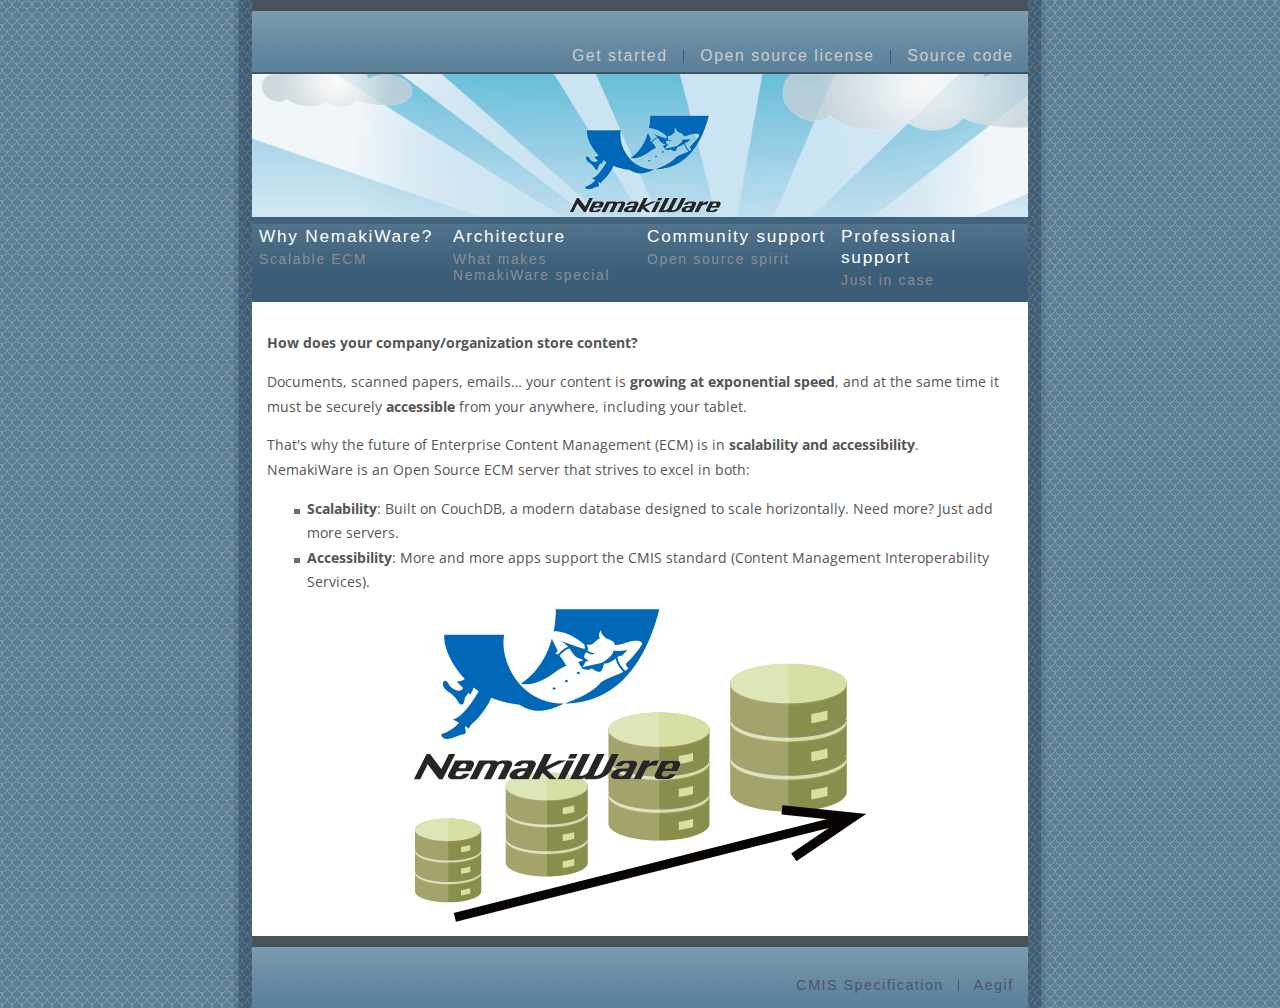
<file: index.html>
<!DOCTYPE html PUBLIC "-//W3C//DTD XHTML 1.0 Strict//EN"
    "http://www.w3.org/TR/xhtml1/DTD/xhtml1-strict.dtd">
<!-- Open source template, see http://www.oswd.org/design/preview/id/3126 -->
<html xmlns="http://www.w3.org/1999/xhtml" xml:lang="en" lang="en">

<head>

  <title>NemakiWare</title>

  <meta http-equiv="content-type" content="application/xhtml+xml; charset=UTF-8" />
  <meta name="author" content="Aegif" />
  <meta name="description" content="NemakiWare CMIS server" />
  <meta name="keywords" content="NemakiWare, CMIS, scalable, ECM, Enterprise Content Management" />
  <meta name="robots" content="index, follow" />

  <link rel="stylesheet" type="text/css" href="css/layout.css" media="all" />
  <link rel="stylesheet" type="text/css" href="css/html.css" media="all" />
  <link rel="stylesheet" type="text/css" href="http://fonts.googleapis.com/css?family=Open+Sans:300,400,400italic,600,800">
 
</head>

<body>

<!-- #content: holds all except site footer - causes footer to stick to bottom -->
<div id="content">

  <!-- #header: holds top links -->
  <div id="header" class="width">
    <ul>
      <li><a href="https://github.com/NemakiWare/NemakiWare#installation">Get started</a></li>
      <li><a href="https://github.com/NemakiWare/NemakiWare/blob/master/legal/LICENSE.txt">Open source license</a></li>
      <li><a class="last" href="https://github.com/NemakiWare/NemakiWare">Source code</a></li>
    </ul>
  </div>
  <!-- #header end -->


  <!-- #headerImg: holds the main header image or flash -->
  <div id="headerImg" class="width"></div>




<!-- #menu: the main large box site menu -->
  <div id="menu" class="width">

    <ul>
      <li>
        <a href="index.html" onfocus="blur()">
          <span class="title ">Why NemakiWare?</span>
          <span class="desc">Scalable ECM</span>        </a>      </li>
      <li>
        <a href="architecture.html" class="forum" onfocus="blur()">
          <span class="title ">Architecture</span>
          <span class="desc style3">What makes NemakiWare special</span>        </a>      </li>
      <li>
        <a href="community.html" onfocus="blur()">
          <span class="title ">Community support</span>
          <span class="desc">Open source spirit</span>
        </a>
      </li>
      <li>
        <a href="professional.html" onfocus="blur()">
          <span class="title ">Professional support</span>
          <span class="desc">Just in case</span>
        </a>
      </li>
    </ul>

  </div>
  <!-- #menu end -->



  <!-- #page: holds the page content -->
  <div id="page">


    <!-- #columns: holds the columns of the page -->
    <div id="columns" class="widthPad">


    <!-- Single column -->
    <div class="floatLeft width100">

<p>
<b>How does your company/organization store content?</b>
</p>
<p>
Documents, scanned papers, emails… your content is <b>growing at exponential speed</b>, and at the same time it must be securely <b>accessible</b> from your anywhere, including your tablet.
</p>

<p>
That's why the future of Enterprise Content Management (ECM) is in <b>scalability and accessibility</b>.<br/>
NemakiWare is an Open Source ECM server that strives to excel in both:
</p>

<ul>
<li><b>Scalability</b>: Built on CouchDB, a modern database designed to scale horizontally. Need more? Just add more servers.</li>
<li><b>Accessibility</b>: More and more apps support the CMIS standard (Content Management Interoperability Services).</li>
</ul>

<img alt="Nemakiware scalability" src="images/nemakiware_scalability.png" style="display:block;margin-left:auto;margin-right:auto"/>


    </div>
    <!-- Single column end -->

    </div>
    <!-- #columns end -->

  </div>
  <!-- #page end -->

</div>
<!-- #content end -->




<!-- #footer: holds the site footer (links) -->
<div id="footer">

  <!-- #bg: applies the site width and footer background -->
  <div id="bg" class="width">

    <ul>
      <li><a href="http://docs.oasis-open.org/cmis/CMIS/v1.0/os/cmis-spec-v1.0.html">CMIS Specification</a></li>
      <li><a class="last" href="http://www.aegif.jp">Aegif</a></li>
    </ul>

  </div>
  <!-- #bg end -->

</div>
<!-- #footer end -->

<!-- Google Analytics begin -->
<script type="text/javascript">
  var _gaq = _gaq || [];
  _gaq.push(['_setAccount', 'UA-23999853-2']);
  _gaq.push(['_trackPageview']);
  (function() {
    var ga = document.createElement('script'); ga.type =
'text/javascript'; ga.async = true;
    ga.src = ('https:' == document.location.protocol ? 'https://ssl' :
'http://www') + '.google-analytics.com/ga.js';
    var s = document.getElementsByTagName('script')[0];
s.parentNode.insertBefore(ga, s);
  })();
</script>
<!-- Google Analytics end -->

</body>

</html>
</file>
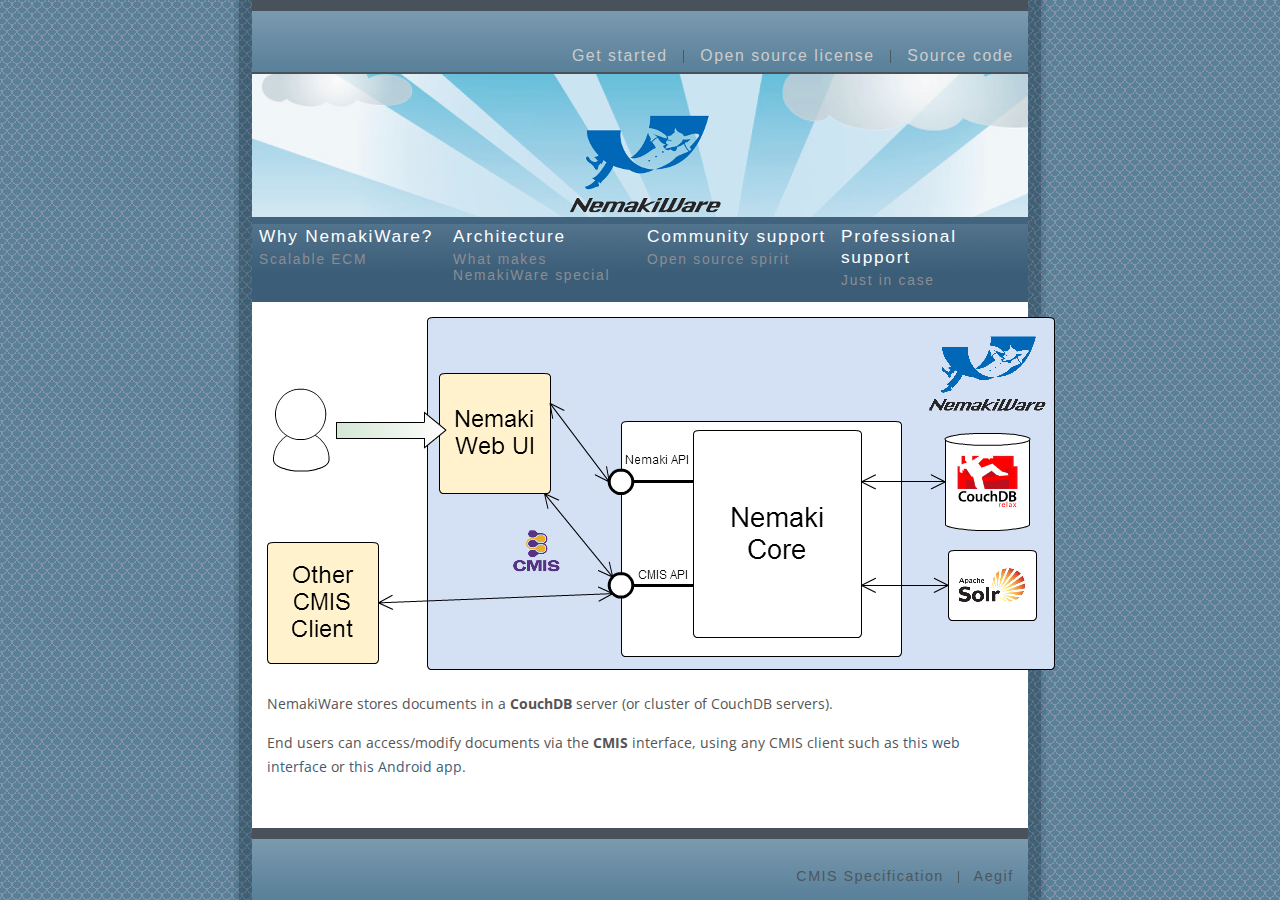
<file: architecture.html>
<!DOCTYPE html PUBLIC "-//W3C//DTD XHTML 1.0 Strict//EN"
    "http://www.w3.org/TR/xhtml1/DTD/xhtml1-strict.dtd">
<!-- Open source template, see http://www.oswd.org/design/preview/id/3126 -->
<html xmlns="http://www.w3.org/1999/xhtml" xml:lang="en" lang="en">

<head>

  <title>NemakiWare</title>

  <meta http-equiv="content-type" content="application/xhtml+xml; charset=UTF-8" />
  <meta name="author" content="Aegif" />
  <meta name="description" content="NemakiWare CMIS server" />
  <meta name="keywords" content="NemakiWare, CMIS, scalable, ECM, Enterprise Content Management" />
  <meta name="robots" content="index, follow" />

  <link rel="stylesheet" type="text/css" href="css/layout.css" media="all" />
  <link rel="stylesheet" type="text/css" href="css/html.css" media="all" />
  <link rel="stylesheet" type="text/css" href="http://fonts.googleapis.com/css?family=Open+Sans:300,400,400italic,600,800">
 
</head>

<body>

<!-- #content: holds all except site footer - causes footer to stick to bottom -->
<div id="content">

  <!-- #header: holds top links -->
  <div id="header" class="width">
    <ul>
      <li><a href="https://github.com/NemakiWare/NemakiWare#installation">Get started</a></li>
      <li><a href="https://github.com/NemakiWare/NemakiWare/blob/master/legal/LICENSE.txt">Open source license</a></li>
      <li><a class="last" href="https://github.com/NemakiWare/NemakiWare">Source code</a></li>
    </ul>
  </div>
  <!-- #header end -->


  <!-- #headerImg: holds the main header image or flash -->
  <div id="headerImg" class="width"></div>




<!-- #menu: the main large box site menu -->
  <div id="menu" class="width">

    <ul>
      <li>
        <a href="index.html" onfocus="blur()">
          <span class="title ">Why NemakiWare?</span>
          <span class="desc">Scalable ECM</span>        </a>      </li>
      <li>
        <a href="architecture.html" class="forum" onfocus="blur()">
          <span class="title ">Architecture</span>
          <span class="desc style3">What makes NemakiWare special</span>        </a>      </li>
      <li>
        <a href="community.html" onfocus="blur()">
          <span class="title ">Community support</span>
          <span class="desc">Open source spirit</span>
        </a>
      </li>
      <li>
        <a href="professional.html" onfocus="blur()">
          <span class="title ">Professional support</span>
          <span class="desc">Just in case</span>
        </a>
      </li>
    </ul>

  </div>
  <!-- #menu end -->



  <!-- #page: holds the page content -->
  <div id="page">


    <!-- #columns: holds the columns of the page -->
    <div id="columns" class="widthPad">


    <!-- Single column -->
    <div class="floatLeft width100">

<div align="center">
<img src="images/nemakiware_architecture.png" alt="NemakiWare architecture" />
</div>

<p>
NemakiWare stores documents in a <b>CouchDB</b> server (or cluster of CouchDB servers).
</p>

<p>
End users can access/modify documents via the <b>CMIS</b> interface, using any CMIS client such as <a href="http://code.google.com/p/struts2cmisexplorer/">this web interface</a> or <a href="http://code.google.com/p/android-cmis-browser/">this Android app</a>.


    </div>
    <!-- Single column end -->

    </div>
    <!-- #columns end -->

  </div>
  <!-- #page end -->

</div>
<!-- #content end -->




<!-- #footer: holds the site footer (links) -->
<div id="footer">

  <!-- #bg: applies the site width and footer background -->
  <div id="bg" class="width">

    <ul>
      <li><a href="http://docs.oasis-open.org/cmis/CMIS/v1.0/os/cmis-spec-v1.0.html">CMIS Specification</a></li>
      <li><a class="last" href="http://www.aegif.jp">Aegif</a></li>
    </ul>

  </div>
  <!-- #bg end -->

</div>
<!-- #footer end -->

<!-- Google Analytics begin -->
<script type="text/javascript">
  var _gaq = _gaq || [];
  _gaq.push(['_setAccount', 'UA-23999853-2']);
  _gaq.push(['_trackPageview']);
  (function() {
    var ga = document.createElement('script'); ga.type =
'text/javascript'; ga.async = true;
    ga.src = ('https:' == document.location.protocol ? 'https://ssl' :
'http://www') + '.google-analytics.com/ga.js';
    var s = document.getElementsByTagName('script')[0];
s.parentNode.insertBefore(ga, s);
  })();
</script>
<!-- Google Analytics end -->

</body>

</html>
</file>
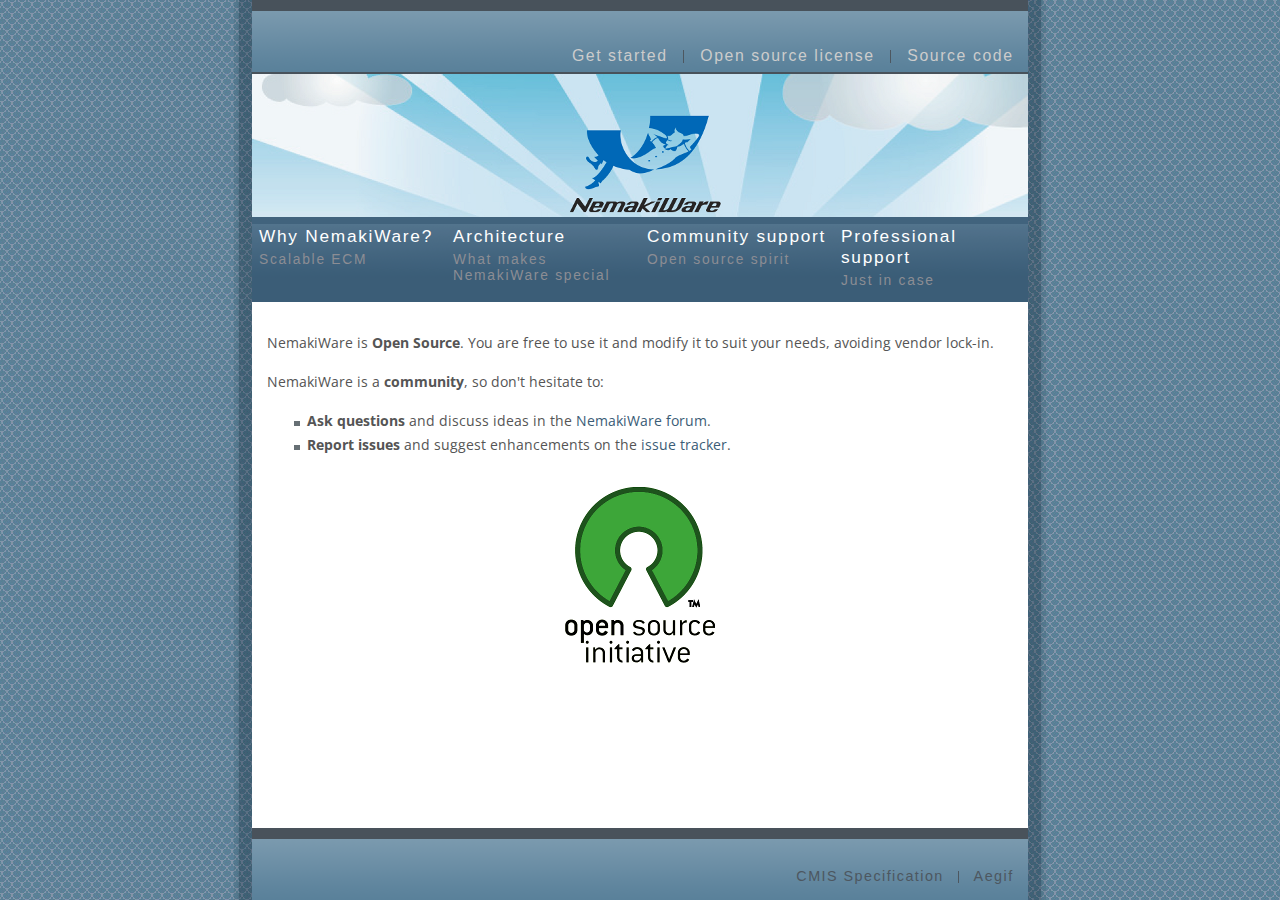
<file: community.html>
<!DOCTYPE html PUBLIC "-//W3C//DTD XHTML 1.0 Strict//EN"
    "http://www.w3.org/TR/xhtml1/DTD/xhtml1-strict.dtd">
<!-- Open source template, see http://www.oswd.org/design/preview/id/3126 -->
<html xmlns="http://www.w3.org/1999/xhtml" xml:lang="en" lang="en">

<head>

  <title>NemakiWare</title>

  <meta http-equiv="content-type" content="application/xhtml+xml; charset=UTF-8" />
  <meta name="author" content="Aegif" />
  <meta name="description" content="NemakiWare CMIS server" />
  <meta name="keywords" content="NemakiWare, CMIS, scalable, ECM, Enterprise Content Management" />
  <meta name="robots" content="index, follow" />

  <link rel="stylesheet" type="text/css" href="css/layout.css" media="all" />
  <link rel="stylesheet" type="text/css" href="css/html.css" media="all" />
  <link rel="stylesheet" type="text/css" href="http://fonts.googleapis.com/css?family=Open+Sans:300,400,400italic,600,800">
 
</head>

<body>

<!-- #content: holds all except site footer - causes footer to stick to bottom -->
<div id="content">

  <!-- #header: holds top links -->
  <div id="header" class="width">
    <ul>
      <li><a href="https://github.com/NemakiWare/NemakiWare#installation">Get started</a></li>
      <li><a href="https://github.com/NemakiWare/NemakiWare/blob/master/legal/LICENSE.txt">Open source license</a></li>
      <li><a class="last" href="https://github.com/NemakiWare/NemakiWare">Source code</a></li>
    </ul>
  </div>
  <!-- #header end -->


  <!-- #headerImg: holds the main header image or flash -->
  <div id="headerImg" class="width"></div>




<!-- #menu: the main large box site menu -->
  <div id="menu" class="width">

    <ul>
      <li>
        <a href="index.html" onfocus="blur()">
          <span class="title ">Why NemakiWare?</span>
          <span class="desc">Scalable ECM</span>        </a>      </li>
      <li>
        <a href="architecture.html" class="forum" onfocus="blur()">
          <span class="title ">Architecture</span>
          <span class="desc style3">What makes NemakiWare special</span>        </a>      </li>
      <li>
        <a href="community.html" onfocus="blur()">
          <span class="title ">Community support</span>
          <span class="desc">Open source spirit</span>
        </a>
      </li>
      <li>
        <a href="professional.html" onfocus="blur()">
          <span class="title ">Professional support</span>
          <span class="desc">Just in case</span>
        </a>
      </li>
    </ul>

  </div>
  <!-- #menu end -->



  <!-- #page: holds the page content -->
  <div id="page">


    <!-- #columns: holds the columns of the page -->
    <div id="columns" class="widthPad">


    <!-- Single column -->
    <div class="floatLeft width100">

<p>
NemakiWare is <b>Open Source</b>. You are free to use it and modify it to suit your needs, avoiding vendor lock-in.
</p>

<p>
NemakiWare is a <b>community</b>, so don't hesitate to:
</p>

<ul>
<li><b>Ask questions</b> and discuss ideas in the <a href="http://groups.google.com/group/nemakiware">NemakiWare forum</a>.</li>
<li><b>Report issues</b> and suggest enhancements on the <a href="https://github.com/NemakiWare/NemakiWare/issues">issue tracker</a>.</li>
</ul>

<img alt="Open Source" src="images/osi_standard_logo.png" style="display:block;margin-left:auto;margin-right:auto"/>


    </div>
    <!-- Single column end -->

    </div>
    <!-- #columns end -->

  </div>
  <!-- #page end -->

</div>
<!-- #content end -->




<!-- #footer: holds the site footer (links) -->
<div id="footer">

  <!-- #bg: applies the site width and footer background -->
  <div id="bg" class="width">

    <ul>
      <li><a href="http://docs.oasis-open.org/cmis/CMIS/v1.0/os/cmis-spec-v1.0.html">CMIS Specification</a></li>
      <li><a class="last" href="http://www.aegif.jp">Aegif</a></li>
    </ul>

  </div>
  <!-- #bg end -->

</div>
<!-- #footer end -->

<!-- Google Analytics begin -->
<script type="text/javascript">
  var _gaq = _gaq || [];
  _gaq.push(['_setAccount', 'UA-23999853-2']);
  _gaq.push(['_trackPageview']);
  (function() {
    var ga = document.createElement('script'); ga.type =
'text/javascript'; ga.async = true;
    ga.src = ('https:' == document.location.protocol ? 'https://ssl' :
'http://www') + '.google-analytics.com/ga.js';
    var s = document.getElementsByTagName('script')[0];
s.parentNode.insertBefore(ga, s);
  })();
</script>
<!-- Google Analytics end -->

</body>

</html>
</file>
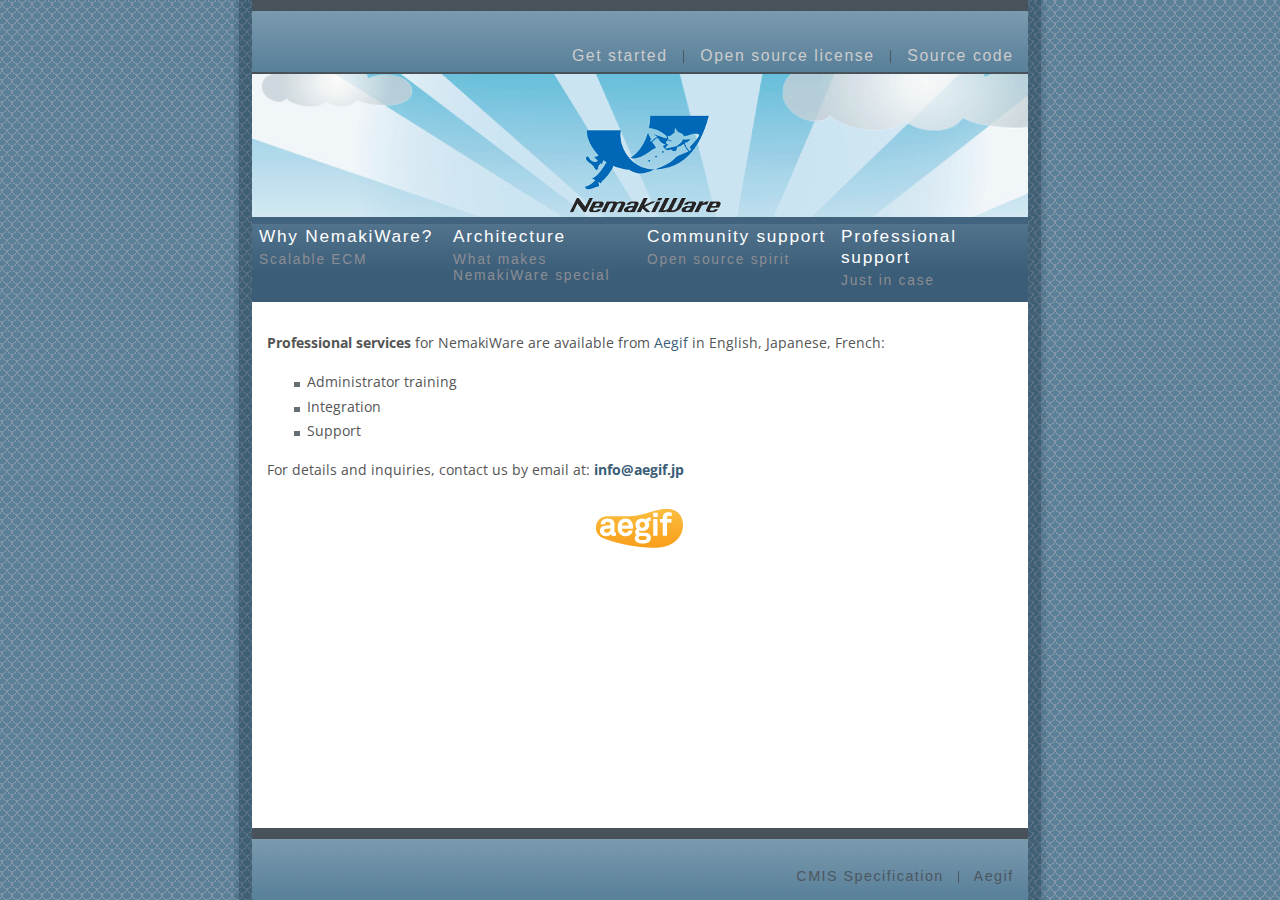
<file: professional.html>
<!DOCTYPE html PUBLIC "-//W3C//DTD XHTML 1.0 Strict//EN"
    "http://www.w3.org/TR/xhtml1/DTD/xhtml1-strict.dtd">
<!-- Open source template, see http://www.oswd.org/design/preview/id/3126 -->
<html xmlns="http://www.w3.org/1999/xhtml" xml:lang="en" lang="en">

<head>

  <title>NemakiWare</title>

  <meta http-equiv="content-type" content="application/xhtml+xml; charset=UTF-8" />
  <meta name="author" content="Aegif" />
  <meta name="description" content="NemakiWare CMIS server" />
  <meta name="keywords" content="NemakiWare, CMIS, scalable, ECM, Enterprise Content Management" />
  <meta name="robots" content="index, follow" />

  <link rel="stylesheet" type="text/css" href="css/layout.css" media="all" />
  <link rel="stylesheet" type="text/css" href="css/html.css" media="all" />
  <link rel="stylesheet" type="text/css" href="http://fonts.googleapis.com/css?family=Open+Sans:300,400,400italic,600,800">
 
</head>

<body>

<!-- #content: holds all except site footer - causes footer to stick to bottom -->
<div id="content">

  <!-- #header: holds top links -->
  <div id="header" class="width">
    <ul>
      <li><a href="https://github.com/NemakiWare/NemakiWare#installation">Get started</a></li>
      <li><a href="https://github.com/NemakiWare/NemakiWare/blob/master/legal/LICENSE.txt">Open source license</a></li>
      <li><a class="last" href="https://github.com/NemakiWare/NemakiWare">Source code</a></li>
    </ul>
  </div>
  <!-- #header end -->


  <!-- #headerImg: holds the main header image or flash -->
  <div id="headerImg" class="width"></div>




<!-- #menu: the main large box site menu -->
  <div id="menu" class="width">

    <ul>
      <li>
        <a href="index.html" onfocus="blur()">
          <span class="title ">Why NemakiWare?</span>
          <span class="desc">Scalable ECM</span>        </a>      </li>
      <li>
        <a href="architecture.html" class="forum" onfocus="blur()">
          <span class="title ">Architecture</span>
          <span class="desc style3">What makes NemakiWare special</span>        </a>      </li>
      <li>
        <a href="community.html" onfocus="blur()">
          <span class="title ">Community support</span>
          <span class="desc">Open source spirit</span>
        </a>
      </li>
      <li>
        <a href="professional.html" onfocus="blur()">
          <span class="title ">Professional support</span>
          <span class="desc">Just in case</span>
        </a>
      </li>
    </ul>

  </div>
  <!-- #menu end -->



  <!-- #page: holds the page content -->
  <div id="page">


    <!-- #columns: holds the columns of the page -->
    <div id="columns" class="widthPad">


    <!-- Single column -->
    <div class="floatLeft width100">

<p><b>Professional services</b> for NemakiWare are available from <a href="http://www.aegif.jp">Aegif</a> in English, Japanese, French:</p>

<ul>
<li>Administrator training</li>
<li>Integration</li>
<li>Support</li>
</ul>

<p>For details and inquiries, contact us by email at: <b><a href="mailto:info@aegif.jp">info@aegif.jp</a></b></p>

<img alt="Aegif" src="images/aegif_logo.png" style="display:block;margin-left:auto;margin-right:auto"/>


    </div>
    <!-- Single column end -->

    </div>
    <!-- #columns end -->

  </div>
  <!-- #page end -->

</div>
<!-- #content end -->




<!-- #footer: holds the site footer (links) -->
<div id="footer">

  <!-- #bg: applies the site width and footer background -->
  <div id="bg" class="width">

    <ul>
      <li><a href="http://docs.oasis-open.org/cmis/CMIS/v1.0/os/cmis-spec-v1.0.html">CMIS Specification</a></li>
      <li><a class="last" href="http://www.aegif.jp">Aegif</a></li>
    </ul>

  </div>
  <!-- #bg end -->

</div>
<!-- #footer end -->

<!-- Google Analytics begin -->
<script type="text/javascript">
  var _gaq = _gaq || [];
  _gaq.push(['_setAccount', 'UA-23999853-2']);
  _gaq.push(['_trackPageview']);
  (function() {
    var ga = document.createElement('script'); ga.type =
'text/javascript'; ga.async = true;
    ga.src = ('https:' == document.location.protocol ? 'https://ssl' :
'http://www') + '.google-analytics.com/ga.js';
    var s = document.getElementsByTagName('script')[0];
s.parentNode.insertBefore(ga, s);
  })();
</script>
<!-- Google Analytics end -->

</body>

</html>
</file>
<file: css/layout.css>
/**************************************************************
   All page content except for footer
 **************************************************************/

#content {
  position: relative;
  height: auto !important;
  height: 100%;
  min-height: 100%;
}



/**************************************************************
   Topbar with newsletter form and theme change buttons
 **************************************************************/

#topbar {
  float: left;
  width: 100%;
  padding: 0.6em 0;

  font-size: 0.9em;
  text-transform: uppercase;

  color: #CFD9DB;
  background: #FFF url(../images/bg/topbar.gif) repeat-x bottom left;
}



/**************************************************************
   Top menu and logo
 **************************************************************/

#header {
	clear: both;
	position: relative;
	height: 5em;
	margin: 0 auto;
	background: #48525B url(../images/bg/header.gif) repeat-x bottom left;
	border-bottom: 2px solid #48525B;
	background-color: #48525B;
}


#header img {
  position: absolute;
  top: 5%;
  left: 10px;
}

#header ul {
  margin: 3.5em 1em 0 0 !important;
  margin: 3.5em 0.5em 0 0;
  padding: 0;
  float: right;
}

#header ul li {
  display: inline;
  list-style: none;
}

#header ul li a {
  float: left;
  padding: 0 1em;

  font: 400 1.1em arial, sans-serif;
  letter-spacing: 0.1em;
  line-height: 0.8em !important;
  line-height: 1em;

  color: #cccccc;
  border-right: 1px solid #4D5760;
}

#header ul li a.last {
  padding-right: 0;
  border-right: 0;
}

#header ul li a:hover {
  color: #3B5D77;
}



/**************************************************************
   Header Image/Flash Movie
 **************************************************************/

#headerImg {
  margin: 0 auto;
  height: 143px;
  background: url(../images/bg/nemakiware_header_image.png) no-repeat top left;
}





/**************************************************************
   Top Block Menu
 **************************************************************/

#menu {
  margin: 0 auto;
}

#menu ul {
  width: 100%;
  float: left;
  margin: 0;
  padding: 0;

  text-align: left;
  background: #3B5D77 url(../images/bg/menu.gif) repeat-x top left;
}

#menu ul li {
  display: inline;
  margin: 0;
  padding: 0;
  list-style: none;
}

#menu ul li a {
  float: left;
  width: 25%;
  height: 4.5em;

  font: 400 1.2em arial, sans-serif;
  letter-spacing: 0.1em;

  color: #fff;

  border-top: 7px solid #41637D;
  border-bottom: 15px solid #FFF;
}

#menu ul li a span {
  display: block;
  padding: 2px 7px;
}


#menu ul li a span.desc {
  font-size: 0.8em;
  color: #8C8D94;
}


#menu ul li a:hover,
#menu ul li a.here {
  background: #4A5C6A;
  border-top: 7px solid #455660;
}

#menu ul li a:hover span.desc,
#menu ul li a.here span.desc {
  color: #FFF;
}


/* Top menu icons */
#menu ul li a span.speaker {
  padding-left: 22px;
  background: url(../images/icons/speaker.gif) no-repeat 5px 50%;
}

#menu ul li a:hover span.speaker {
  background: url(../images/icons/speaker_on.gif) no-repeat 5px 50%;
}

#menu ul li a span.bubble {
  padding-left: 24px;
  background: url(../images/icons/bubble.gif) no-repeat 4px 4px;
}

#menu ul li a:hover span.bubble {
  background: url(../images/icons/bubble_on.gif) no-repeat 4px 4px;
}

#menu ul li a span.heart {
  padding-left: 20px;
  background: url(../images/icons/heart.gif) no-repeat 3px 50%;
}

#menu ul li a:hover span.heart {
  background: url(../images/icons/heart_on.gif) no-repeat 3px 50%;
}


#menu ul li a span.dollar {
  padding-left: 20px;
  background: url(../images/icons/dollar.gif) no-repeat 4px 50%;
}

#menu ul li a:hover span.dollar {
  background: url(../images/icons/dollar_on.gif) no-repeat 4px 50%;
}




/**************************************************************
   Page Content
 **************************************************************/

#page {
  clear: both;
  float: left;
  width: 100%;
  margin-bottom: 6em;
  text-align: left;
}

#columns {
  margin: 0 auto;
}


/* Column widths */
.width {
  width: 776px;
}

.widthPad {
  width: 746px;
}

.width25 {
  width: 24%;
}

.width50 {
  width: 48%;
}

.width73 {
  width: 73%;
}

.width75 {
  width: 75%;
}

.width100 {
  width: 100%;
}


/**************************************************************
   Footer
 **************************************************************/


#footer {
  clear: both;
  float: left;
  width: 100%;
  height: 5em;
  margin-top: -5em;
}

#footer #bg {
  position: relative;
  height: 5em;
  margin: 0 auto;
  background: #49525B url(../images/bg/header.gif) repeat-x bottom left;
}

#footer #bg ul {
  float: right;
  margin: 3em 1em 0 0 !important;
  margin: 3em 0.5em 0 0;
  padding: 0;
}

#footer #bg ul li {
  display: inline;
  list-style: none;
}

#footer #bg ul li a {
  float: left;
  padding: 0 1em;

  font: 400 1em arial, sans-serif;
  letter-spacing: 0.1em;
  line-height: 0.8em !important;
  line-height: 1em;

  color: #4D5760;
  border-right: 1px solid #4D5760;
}

#footer #bg ul li a.last {
  padding-right: 0;
  border-right: 0;
}

#footer #bg ul li a:hover {
  color: #6C0;
}

#footer #bg img {
  position: absolute;
  top: 6%;
  left: 10px;
}



/**************************************************************
   Icons specific to the colour theme
 **************************************************************/

a.lightTheme img,
a.darkTheme img,
a.submitButton img {
  width: 20px;
  height: 20px;
  vertical-align: middle;
}

a.lightTheme img {
  background: url(../images/icons/light_light_theme.gif) no-repeat center center;
}

a.darkTheme img {
  background: url(../images/icons/light_dark_theme.gif) no-repeat center center;
}

a.submitButton img {
  background: url(../images/icons/light_submit.gif) no-repeat center center;
}


/**************************************************************
   Posts
 **************************************************************/

.post {
  float: left;
  width: 100% !important;
  width: 99%;
  position: relative;

  margin-bottom: 1.5em;

  border-bottom: 1px solid #CCCCCC;
}

.post .date {
  position: absolute;
  top: 0;
  left: 5px;

  width: 2.3em;
  text-align: right;
}

.post .date .month {
  text-transform: uppercase;
  font: 700 1.0em arial, sans-serif;
  color: #888;
}

.post .date .day {
  display: block;
  margin-top: -5px;
  font: 700 2.1em arial, sans-serif;
  color: #888;
}

.post .title {
  display: block;
  padding: 0 0 5px 0;

  font-size: 1.2em;
  font-weight: bold;
  color: #586B7A;
}

.post p {
  margin: 0 0 0 3.5em;
  padding:  0 0 1em 1.2em;
  border-left: 1px solid #CCCCCC;
}



/**************************************************************
   Thumbnail Lists
 **************************************************************/

ul.thumbs,
ul.thumbs li {
  margin: 0;
  padding: 0;
}

ul.thumbs li {
  margin: 0 0 15px 0 !important;
  margin: 0;
  padding: 0px;
  list-style: none;
}

a.thumb img {
  
  border: 5px solid #ccc;
}

a:hover.thumb img {
  background: #8EB4C6;
  border: 5px solid #668FA3;
}

a:hover.thumb {
  background: none;
}

a.thumb span {
  display: block;
  margin-top: -5px !important;
  margin-top: -2px;
}



/**************************************************************
   Submenu Styles
 **************************************************************/

ul.submenu1,
ul.submenu2 {
  margin: 0 0 20px 0;
  padding: 0;
}

ul.submenu1 li,
ul.submenu2 li{
  margin: 0;
  padding: 0;
  list-style: none;
  list-style-image: url(foo.gif); /* because IE is balls */
}

ul.submenu1 li a,
ul.submenu2 li a {
  display: block;
  height: auto !important;

  /* Start hide from IE Mac \*/
  height: 1%;
  /* End hide from IE Mac */

  padding: 1px 5px 1px 20px;
}

ul.submenu1 li a {
  background: url(../images/bg/submenu1.gif) no-repeat 5px 50%;
}

ul.submenu1 a:hover {
  color: #426F85;
  background: #B3C6C4 url(../images/bg/submenu1.gif) no-repeat 5px 50%;
}

ul.submenu2 li a {
  color: #426F85;
  background: url(../images/bg/submenu2.gif) no-repeat 3px 50%;
}

ul.submenu2 a:hover {
  color: #426F85;
  background: #B3C6C4 url(../images/bg/submenu2.gif) no-repeat 3px 50%;
}






/**************************************************************
   Generic Display 
 **************************************************************/


.block {
  display: block;
}

.clear {
  clear: both;
}

.marginRight {
  margin-right: 15px;
}

.paddingLeft {
  padding-left: 5px;
}

.paddingRight {
  padding-right: 5px;
}

.floatLeft {
  float: left;
}

.floatRight {
  float: right;
}

.alignLeft {
  text-align: left;
}

.alignRight {
  text-align: right;
}

.alignTop {
  vertical-align: top;
}

.alignMiddle {
  vertical-align: middle;
}

.alignBottom {
  vertical-align: bottom;
}

.lightBlueBg {
  background-color: #EAF2F5;
}

.dark {
  color: #353E47;
}
</file>
<file: css/html.css>
/*********************************************************
   HTML Elements
 *********************************************************/

html,
body {
  height: 100%;
}

body {
  margin: 0;
  padding: 0;
  text-align: center;
  background: url(../images/bg/light_body.gif) repeat-y top center;
  font: 400 0.9em Open Sans, sans-serif;
  line-height: 170%;
  
  color: #555;
}

#page {
  font: 4em
}


/* Headers */
h1, h2, h3, h4, h5, h6 {
  margin: 0 0 10px 0;
  padding: 0;
}


h1 {
  padding-bottom: 0.2em;

  font: 400 1.6em arial, sans-serif;
  color: #536C71;
  border-bottom: 12px solid #ddd;
}

h2 {
  font-size: 1.2em;
  color: #586B7A;
}

h3 {
  text-transform: uppercase;
  font-size: 0.9em;
  color: #5D6F73;
}

h4 {
  font-size: 0.85em;
}

h5 {
  font-size: 0.8em;
}


/* Needed to horizontally pad in a coloured container */
.horzPad h1,
.horzPad h2,
.horzPad h3,
.horzPad h4,
.horzPad h5,
.horzPad p {
  padding-left: 5px;
  padding-right: 5px;
}


/* Links */
a {
  text-decoration: none;
  color: #3B5D77;
}

a:hover {
  color: #668FA3;
}

a img {
  border: 0;
}

a img.border {  
  border: 1px solid #FC3307;
}

a:hover img.border {  
  /* Fixes IE bug - IE doesn't correctly apply the style on a:hover so need to mask it */
  border: 1px solid #668FA3 !important;
  border: 1px solid #FC3307;
}



/* Images */
img.floatRight {
  margin: 5px 0 10px 10px;
}

img.floatLeft {
  margin: 5px 10px 10px 0;
}



/* Lists */
ul li {
  list-style-image: url(../images/bg/submenu1.gif);
}

ol li {
  font-weight: bold;
  color: #668FA3;
}

ol li span {
  font-weight: normal;
  color: #444;
}



/* Blockquote */
blockquote {
  margin: 0;
  padding: 0 20px;
  background: #E7F1F3;
  border-top: 1px solid #AAD3DB;
  border-bottom: 1px solid #AAD3DB;
}



/**************************************************************
   Form Elements
 **************************************************************/

form {
  padding: 0;
  margin: 0;
}

/* If you're finding the input elements get pushed down, increase the width */
label {
  float: left;
  width: 25%;
  vertical-align: top;
}

input,
textarea,
select {
  padding: 1px;
  font: 400 1em verdana, sans-serif;
  color: #999;
  background: #EEE;
  border: 1px solid #CCC;
}

input:focus,
input:hover,
textarea:focus,
textarea:hover,
select:focus,
select:hover {
  color: #000;
  background: #E7F1F3;
  border: 1px solid #888;
}

input.noBorder,
input:focus.noBorder,
input:hover.noBorder {
  padding: 0;
  border: 0;
}

input.button {
  padding: 2px 5px;

  font: 400 0.9em verdana, serif;
  cursor: pointer;

  color: #fff;
  background: #FC3307;
  border-width: 1px;
  border-style: solid;
  border-color: #FF7800 #691300 #691300 #FF7800;
}

input.radio {
  background: none;
  border: 0px;
}
</file>
